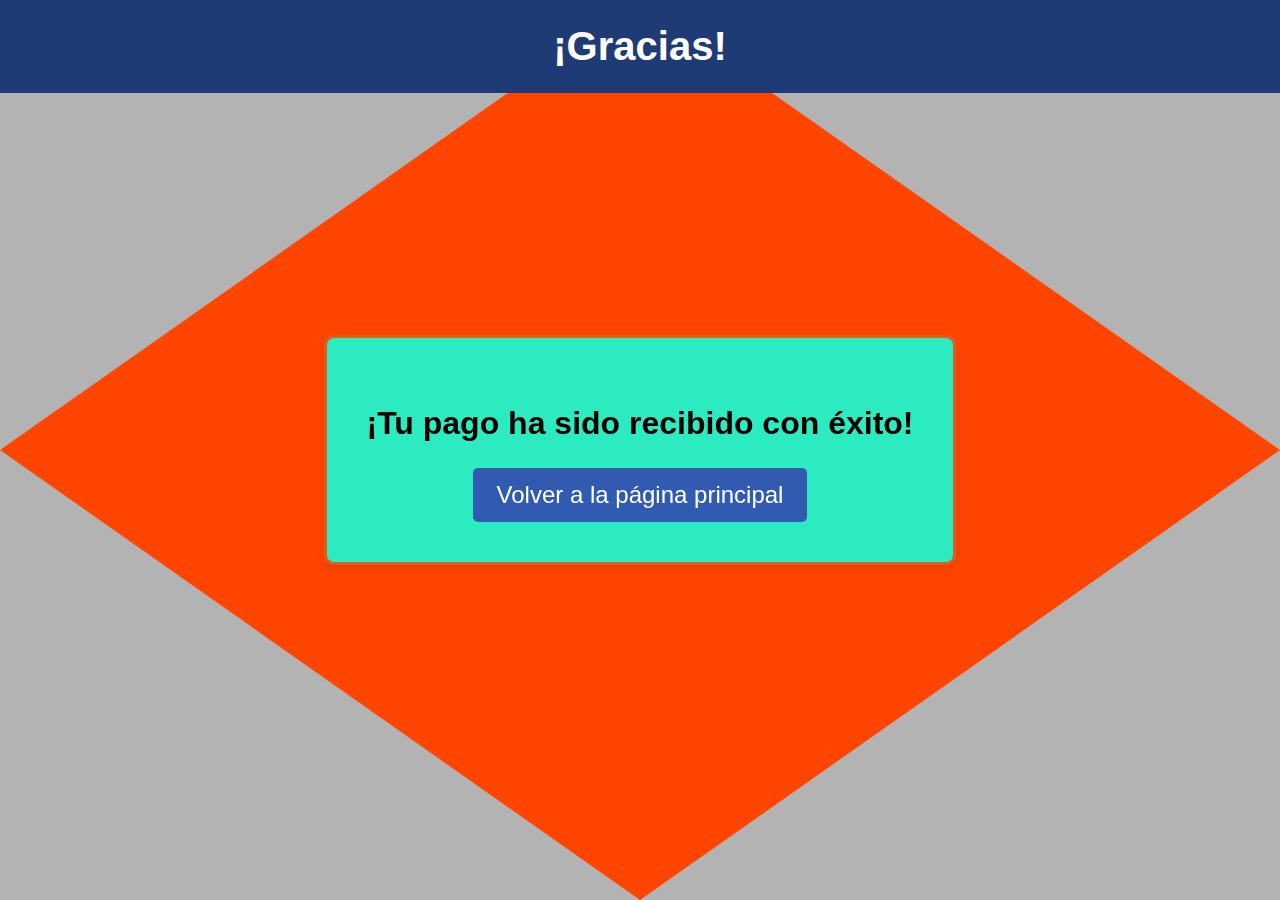
<file: gracias.html>
<!DOCTYPE html>
<html lang="es">

<head>
    <meta charset="UTF-8">
    <meta name="viewport" content="width=device-width, initial-scale=1.0">
    <title>Gracias</title>
    <link rel="stylesheet" href="transition.css"> <!-- Asegúrate de enlazar tu CSS -->
    <link rel="stylesheet" href="gracias.css"> <!-- Tu CSS específico -->
</head>

<body>
    <!-- Contenedor de animación -->
    <div class="fullscreen-transition transition-in"></div>

    <!-- Contenido de la página -->
    <header>
        <h1>¡Gracias!</h1>
    </header>
    <main>
        <div id="agradecimiento">
            <h2>¡Tu pago ha sido recibido con éxito!</h2>
            <a href="index.html" class="btn">Volver a la página principal</a>
        </div>
    </main>
    <div class="fireworks"></div>
    <div class="confetti"></div>
    <script src="gracias.js"></script>
</body>

</html>
</file>
<file: transition.css>
/* transition.css */

/* Definición de animaciones */
@keyframes diamond-expand-in {
    0% {
        clip-path: polygon(50% 50%, 50% 50%, 50% 50%, 50% 50%);
        background-color: #ff4500;
        /* Color de fondo inicial (exterior) */
    }

    100% {
        clip-path: polygon(0% 50%, 50% 0%, 100% 50%, 50% 100%);
        background-color: #ffffff;
        /* Color de fondo final (interior) */
    }
}

@keyframes diamond-expand-out {
    0% {
        clip-path: polygon(0% 50%, 50% 0%, 100% 50%, 50% 100%);
        background-color: #ffffff;
        /* Color de fondo final (interior) */
    }

    100% {
        clip-path: polygon(50% 50%, 50% 50%, 50% 50%, 50% 50%);
        background-color: #ff4500;
        /* Color de fondo inicial (exterior) */
    }
}

/* Clases de transición */
.transition-in {
    animation: diamond-expand-in 3s ease-out both;
}

.transition-out {
    animation: diamond-expand-out 3s ease-in both;
}
</file>
<file: gracias.css>
/* gracias.css */

/* Estilos generales para la página de agradecimiento */
body {
    font-family: Arial, sans-serif;
    margin: 0;
    padding: 0;
    box-sizing: border-box;
    background-color: #b3b3b3;
    text-align: center;
    overflow: hidden;
}

header {
    background-color: #1f3b75;
    color: white;
    padding: 1.5rem;
    position: relative;
}

header h1 {
    font-size: 2.5rem;
    margin: 0;
}

main {
    display: flex;
    justify-content: center;
    align-items: center;
    height: calc(100vh - 218px);
    padding: 1rem;
    position: relative;
    z-index: 1;
}

/* Contenedor de animación */
.fullscreen-transition {
    position: fixed;
    top: 0;
    left: 0;
    width: 100vw;
    height: 100vh;
    background-color: #ff4500;
    z-index: 0;
    clip-path: polygon(0% 50%, 50% 0%, 100% 50%, 50% 100%);
}

#agradecimiento {
    background-color: rgba(19, 255, 216, 0.896);
    border: #ff4400d7 solid 3px;
    padding: 2.5rem;
    border-radius: 10px;
    box-shadow: 0 4px 8px rgba(0, 0, 0, 0.1);
    position: relative;
    z-index: 2;
}

#agradecimiento h2 {
    font-size: 2rem;
}

a.btn {
    background-color: #305bb1;
    color: white;
    padding: 0.8rem 1.5rem;
    border-radius: 5px;
    text-decoration: none;
    display: inline-block;
    font-size: 1.5rem;
    transition: background-color 0.3s ease, transform 0.2s ease;
}

a.btn:hover {
    background-color: #e03e00;
    transform: scale(1.05);
}

.fireworks,
.confetti {
    position: fixed;
    top: 0;
    left: 0;
    width: 100vw;
    height: 100vh;
    pointer-events: none;
    z-index: 0;
    overflow: hidden;
}

.firework {
    position: absolute;
    border-radius: 50%;
    opacity: 0;
    background-color: rgba(255, 255, 255, 0.8);
    box-shadow: 0 0 10px rgba(255, 255, 255, 0.8);
    animation: explode 1.5s ease-out infinite;
}

@keyframes explode {
    0% {
        transform: scale(0);
        opacity: 1;
    }

    50% {
        transform: scale(2);
        opacity: 0.6;
    }

    100% {
        transform: scale(0);
        opacity: 0;
    }
}

.confetti-piece {
    position: absolute;
    width: 10px;
    height: 10px;
    background-color: #ff4500;
    border-radius: 50%;
    opacity: 0;
    animation: confetti-fall 5s linear infinite;
}

@keyframes confetti-fall {
    0% {
        top: -10%;
        left: calc(50% - 10px);
        transform: rotate(0deg);
        opacity: 1;
    }

    100% {
        top: 110%;
        left: calc(50% + (random(50px) - 25px));
        transform: rotate(360deg);
        opacity: 0;
    }
}

.confetti-piece:nth-child(1) {
    background-color: #ff4500;
}

.confetti-piece:nth-child(2) {
    background-color: #ffa500;
}

.confetti-piece:nth-child(3) {
    background-color: #ffd700;
}

.confetti-piece:nth-child(4) {
    background-color: #00ff00;
}

.confetti-piece:nth-child(5) {
    background-color: #00ced1;
}

.confetti-piece:nth-child(6) {
    background-color: #ff1493;
}

/* Media Queries */

/* max-width: 768px */
@media (max-width: 768px) {
    header h1 {
        font-size: 2rem;
    }

    #agradecimiento {
        padding: 2rem;
    }

    #agradecimiento h2 {
        font-size: 1.75rem;
    }

    a.btn {
        font-size: 1.2rem;
        padding: 0.7rem 1.2rem;
    }
}

/* max-width: 480px */
@media (max-width: 480px) {
    header h1 {
        font-size: 1.8rem;
    }

    #agradecimiento {
        padding: 1.5rem;
    }

    #agradecimiento h2 {
        font-size: 1.5rem;
    }

    a.btn {
        font-size: 1.1rem;
        padding: 0.6rem 1rem;
    }
}

/* max-width: 380px */
@media (max-width: 380px) {
    header h1 {
        font-size: 1.5rem;
    }

    #agradecimiento {
        padding: 1rem;
    }

    #agradecimiento h2 {
        font-size: 1.2rem;
    }

    a.btn {
        font-size: 1rem;
        padding: 0.5rem 0.8rem;
    }
}
</file>
